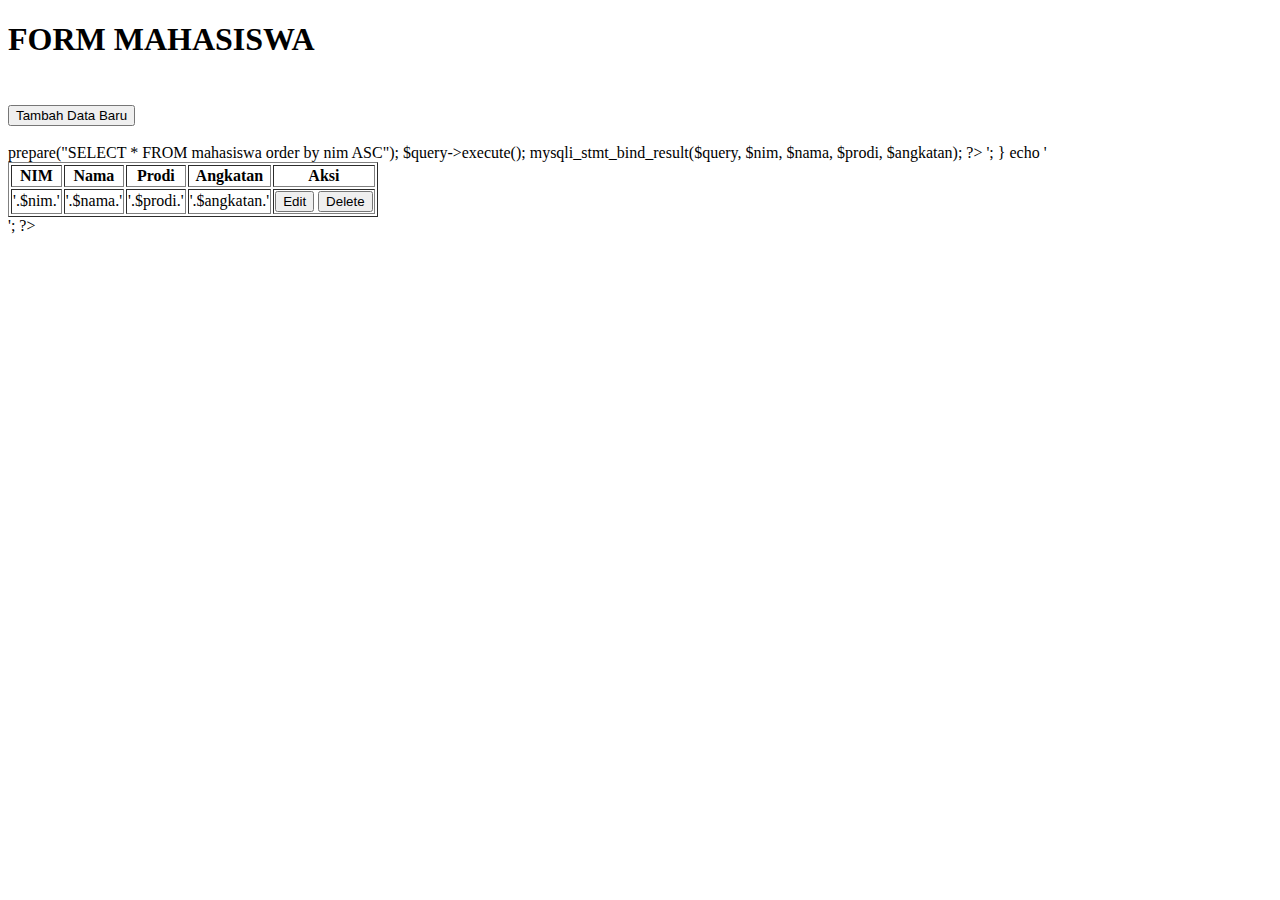
<file: Minggu 6/index.html>
<!DOCTYPE html>
<html>

<head>
    <title>CRUD JQuery Ajax</title>
</head>

<body>
    <div class="container-fluid" style="padding: 0px; margin: 0px;">
        <div class="jumbotron">
            <h1 class="text-center">FORM MAHASISWA</h1>
        </div>
    </div>
    <div class="container" style="padding-top: 25px;">
        <div class="row">
            <div class="col-md-12">
                <div class="pull-right">
                    <button class="btn btn-success" id="show-add">Tambah Data Baru</button>
                </div>
                <div id="link-add" class="form-inline">
                    <div class="form-group col-md-3">
                        <input type="number" name="nim" id="nim" placeholder="NIM" class="form-control" required />
                    </div>
                    <div class="form-group col-md-3">
                        <input type="text" name="nama" id="nama" placeholder="Nama" class="form-control" required />
                    </div>
                    <div class="form-group col-md-3">
                        <select name="prodi" name="prodi" id="prodi" class="form-control">
                            <option value="">==Pilih Prodi==</option>
                            <option value="IF">Teknik Informatika</option>
                            <option value="EL">Teknik Elektro</option>
                            <option value="SI">Teknik Sipil</option>
                            <option value="TG">Teknik Geofisika</option>
                            <option value="MA">Matematika</option>
                        </select>
                    </div>
                    <div class="form-group col-md-3">
                        <input type="number" id="angkatan" name="angkatan" placeholder="Tahun Angkatan" class="form-control" required />
                    </div>
                    <div class="form-group col-md-3">
                        <button type="button" class="btn btn-primary" id="add" name="add">Tambah Data</button>
                        <button type="button" href="javascript:void(0);" class="btn btn-default" id="cancel" name="add" onclick="$('#link-add').slideUp(400);$('#show-add').show(600);">Cancel</button>
                    </div>
                </div>
            </div>
        </div>
        <div class="row">
            <div class="col-md-12">
                <div id="records_content"></div>
                <br>
                <div class="col-md-offset-1 col-md-10" id="table_content">
                </div>
            </div>
        </div>
    </div>
    <script src="jquery-3.5.1.min.js"></script>
    <script type="text/javascript" src="ajax.js"></script>
    <script>
        $(document).ready(function() {
        $('#add').click(function() {
        var nim = $('#nim').val();
        var nama = $('#nama').val();
        var prodi = $('#prodi').val();
        var angkatan = $('#angkatan').val();

        $.ajax({
            url: "add.php",
            type: "POST",
            data: {nim:nim, nama:nama, prodi:prodi, angkatan:angkatan},
            success: function(data, status, xhr) {
                $('#nim').val('');
                $('#nama').val('');
                $('#prodi').val('');
                $('#angkatan').val('');
                $.get("view.php", function(html) {
                    $("#table_content").html(html);
                });
                $('#records_content').fadeOut(1100).html(data);
            },
            error: function() {
                $('#records_content').fadeIn(3000).html('<div class="text-center">error here</div>');
            },
            beforeSend: function() {
                $('#records_content').fadeOut(700).html('<div class="text-center">Loading...</div>');
            },
            complete: function() {
                $('#link-add').hide();
                $('#show-add').show(700);
            }
        });
    });
});
    </script>
</body>

</html>
</file>
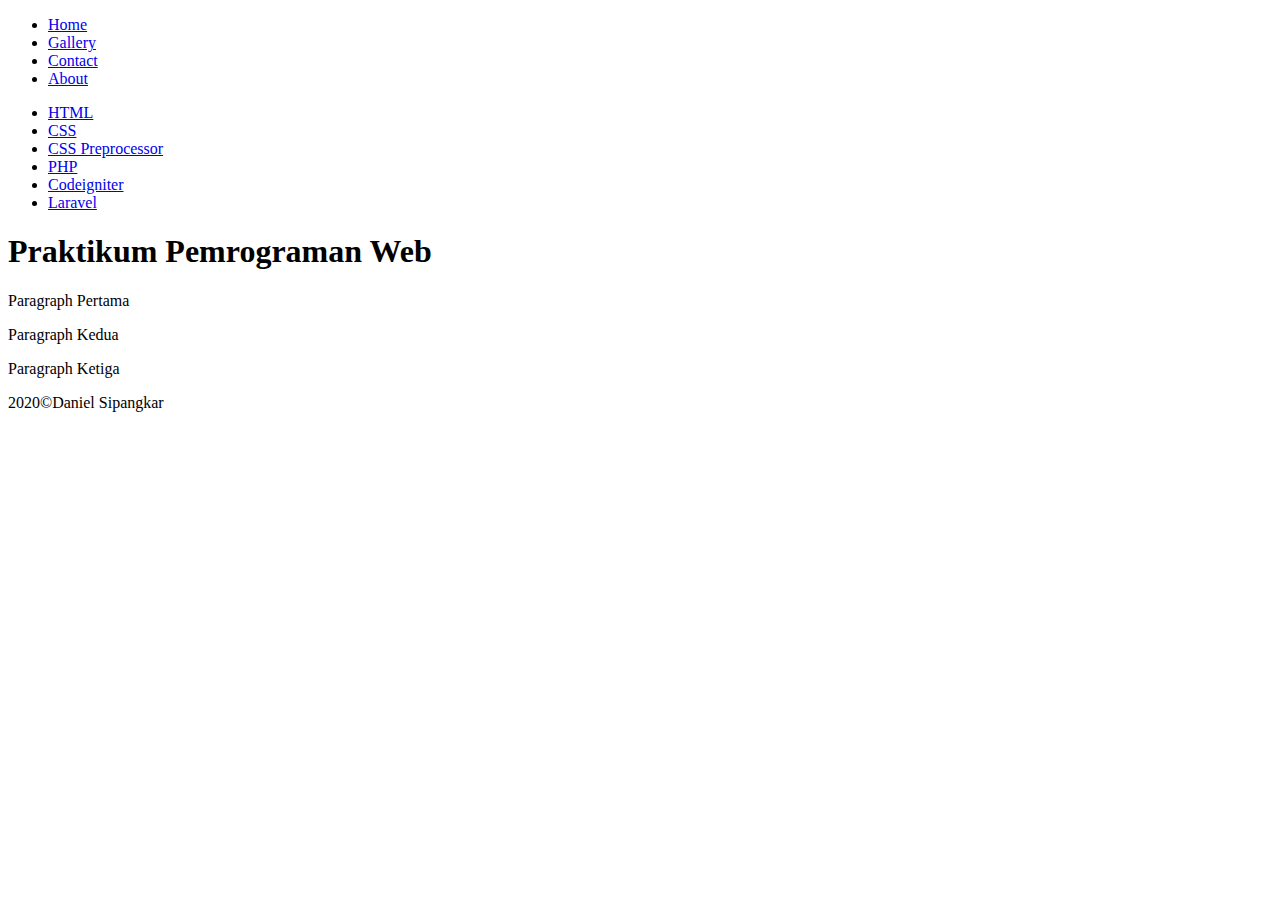
<file: MODUL 4/Latihan/index.html>
<!DOCTYPE html>
<html lang="en">
<head>
	<title>Latihan CSS</title>
</head>
<body>
	<div class="navbar">
		<ul>
			<li><a href="#">Home</a></li>
			<li><a href="#">Gallery</a></li>
			<li><a href="#">Contact</a></li>
			<li><a href="#">About</a></li>
		</ul>
	</div>
	<div class="sidebar">
		<ul>
			<li><a href="#">HTML</a></li>
			<li><a href="#">CSS</a></li>
			<li><a href="#">CSS Preprocessor</a></li>
			<li><a href="#">PHP</a></li>
			<li><a href="#">Codeigniter</a></li>
			<li><a href="#">Laravel</a></li>
		</ul>
	</div>
	<div class="content">
		<h1>Praktikum Pemrograman Web</h1>
		<p>Paragraph  Pertama</p>
		<p>Paragraph Kedua</p>
		<p>Paragraph Ketiga</p>
	</div>
	<div class="footer">
		<p>
			2020&copy;Daniel Sipangkar
		</p>
	</div>
</body>
</html>
</file>
